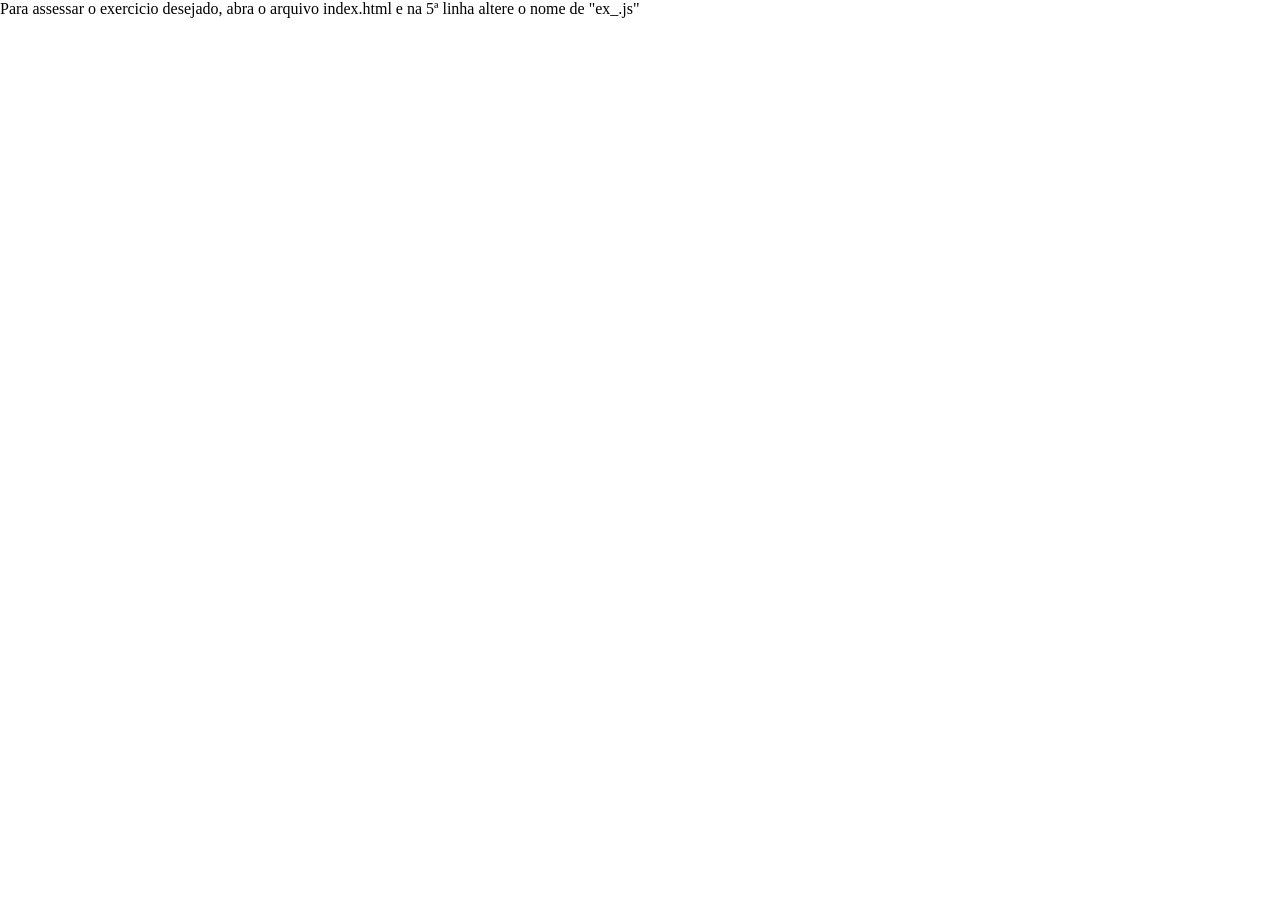
<file: At2/index.html>
<!DOCTYPE html>
<HTML>
	<HEAD>
		<script type="text/javascript" src="https://cdnjs.cloudflare.com/ajax/libs/jquery/1.11.3/jquery.min.js"></script>
		<script type="text/javascript" src="ex1.js"></script>
		<link rel="stylesheet" href="app.css" type="text/css" />

	</HEAD>
	<BODY>
		Para assessar o exercicio desejado, abra o arquivo index.html e na 5ª linha altere o nome de "ex_.js"
	</BODY>
</HTML>
</file>
<file: At2/app.css>
body { margin: 0; width: 500%; height: 500%; }
</file>
<file: At3/app.css>
body { margin: 0; width: 100%; height: 100%; }
</file>
<file: At4/app.css>
body { margin: 0; width: 100%; height: 100%; }
</file>
